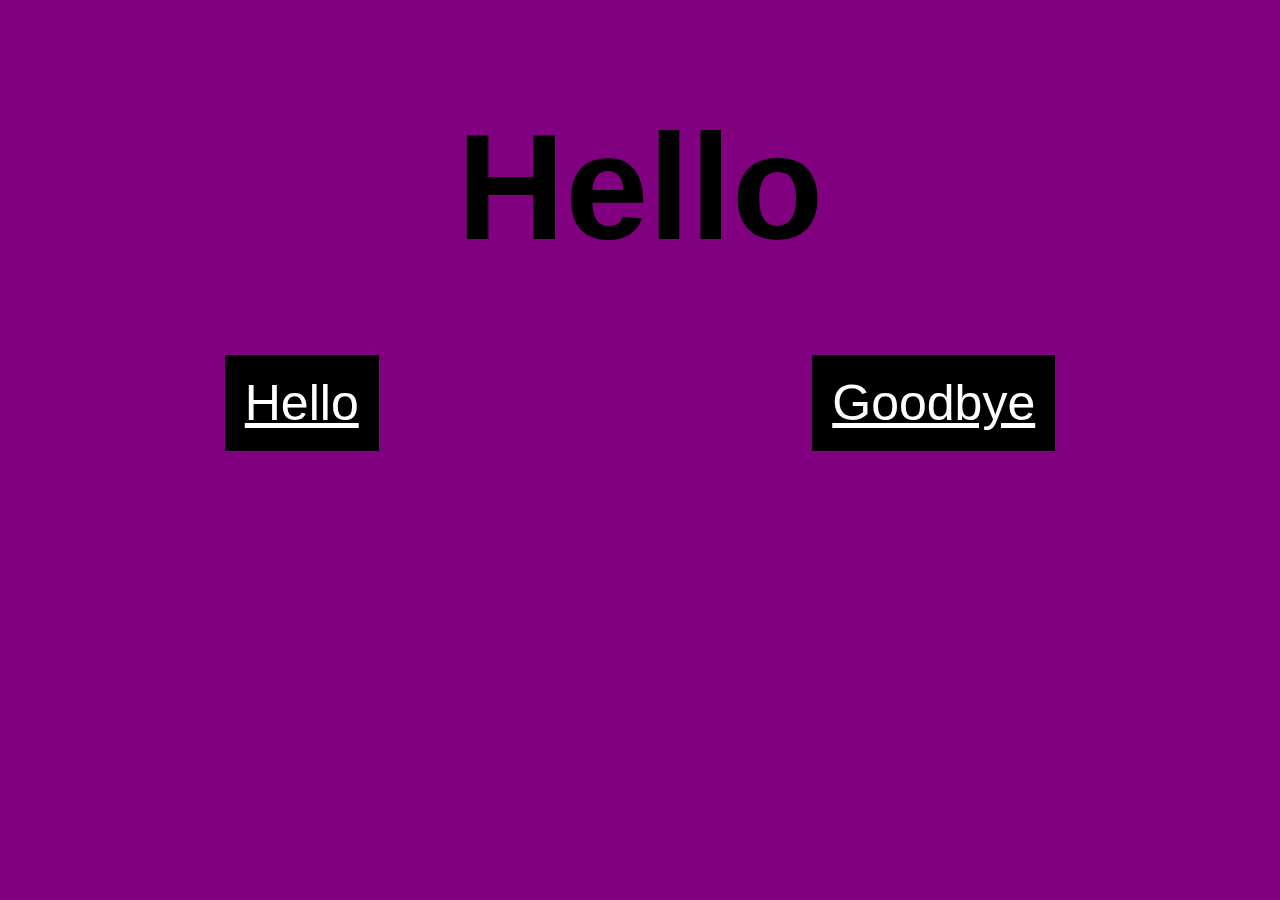
<file: index.html>
<!DOCTYPE html>
<html lang="en">
<head>
    <meta charset="UTF-8">
    <meta http-equiv="X-UA-Compatible" content="IE=edge">
    <meta name="viewport" content="width=device-width, initial-scale=1.0">
    <title>Hello</title>

    <link rel="stylesheet" href="resources/css/style.css">

</head>
<body>
    <h1>Hello</h1>

    <nav>
        <ul>
            <li><a href="index.html">Hello</a></li>
            <li><a href="bye.html">Goodbye</a></li>
        </ul>
    </nav>
</body>
</html>
</file>
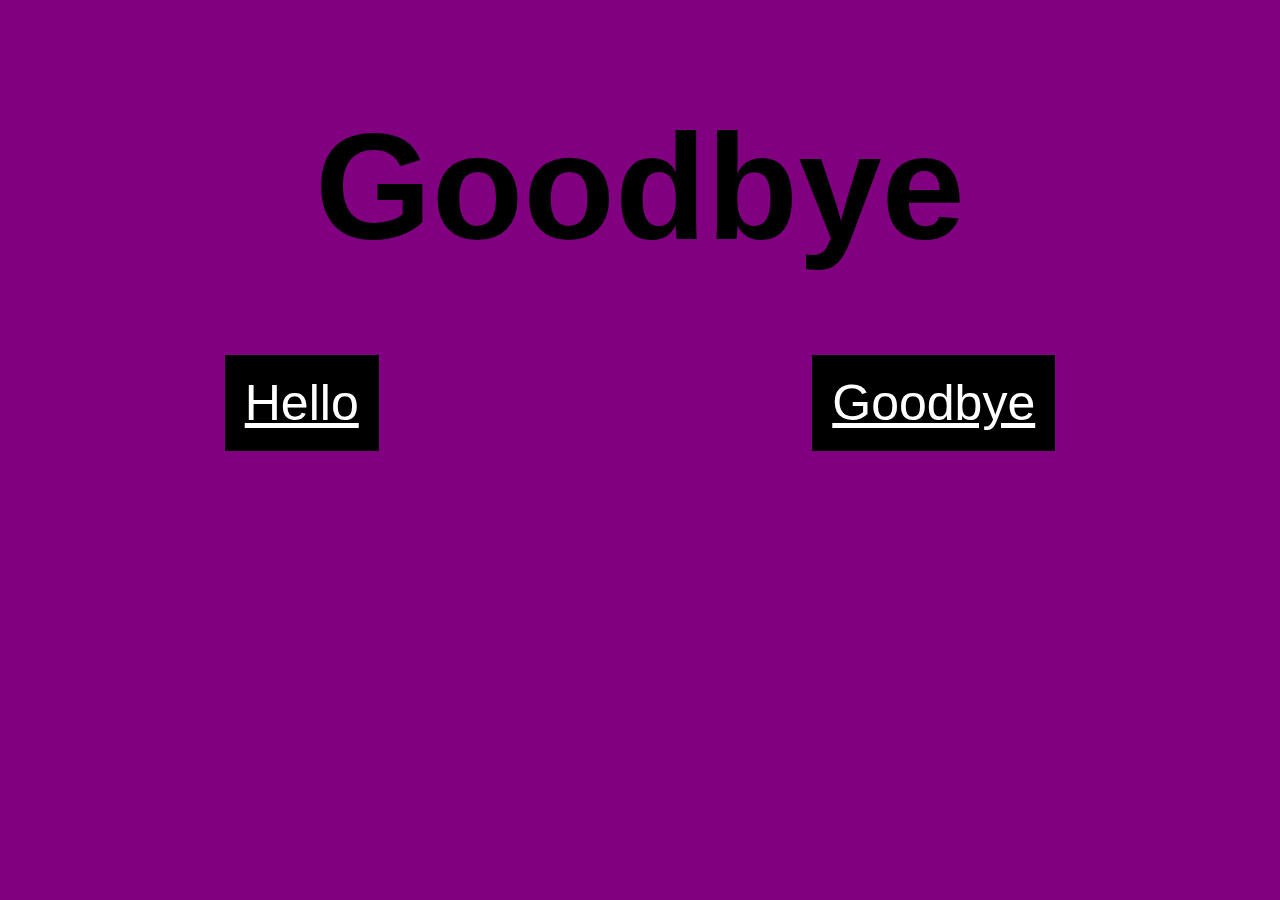
<file: bye.html>
<!DOCTYPE html>
<html lang="en">
<head>
    <meta charset="UTF-8">
    <meta http-equiv="X-UA-Compatible" content="IE=edge">
    <meta name="viewport" content="width=device-width, initial-scale=1.0">
    <title>Goodbye</title>

    <link rel="stylesheet" href="resources/css/style.css">

</head>
<body>
    <h1>Goodbye</h1>

    <nav>
        <ul>
            <li><a href="index.html">Hello</a></li>
            <li><a href="bye.html">Goodbye</a></li>
        </ul>
    </nav>
</body>
</html>
</file>
<file: resources/css/style.css>
body {
    background-color: purple;
    font-family: Impact, Haettenschweiler, 'Arial Narrow Bold', sans-serif;
}

h1 {
    font-size: 150px;
    text-align: center;
}

nav ul {
    display: flex;
    justify-content: space-around;
    padding: 0;
    font-size: 50px;
    list-style: none;
}

nav a {
    color: white;
    background: #000;
    padding: 20px;
}

nav a:hover {
    background: white;
    color: #000;
}
</file>
